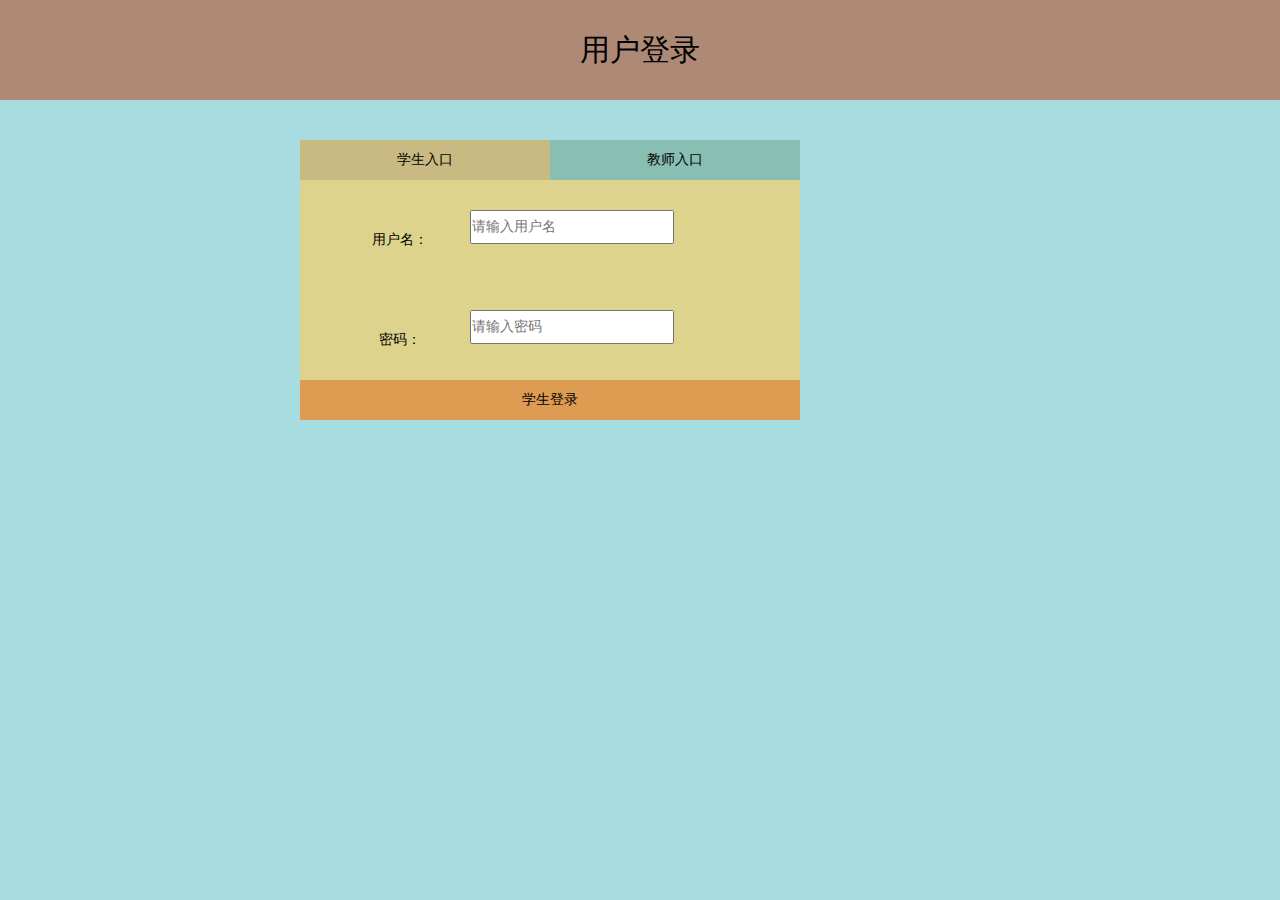
<file: html/index.html>
<!DOCTYPE html>
<html lang="en">

    <head>
        <meta charset="UTF-8">
        <meta name="viewport" content="width=device-width, initial-scale=1.0">
        <title>校园预约系统</title>
        <link rel="stylesheet" href="../css/main.css">
        <script type="text/javascript" src="http://ajax.microsoft.com/ajax/jquery
/jquery-1.4.min.js"></script>
        </script>
        <script src="../js/index.js"></script>
        </script>
    </head>

    <body>
        <header>
            <h1>用户登录</h1>
        </header>
        <div class="center">
            <div class="title">
                <ul>
                    <li id="student" class="current">学生入口</li>
                    <li id="teacher">教师入口</li>
                </ul>
            </div>
            <div class="login">
                <form action="" method="post">
                    <div class="put"><span> 用户名：</span><input type="text" id="username" placeholder="请输入用户名"></div>
                    <div class="put"><span>密码：</span><input type="password" id="password" placeholder="请输入密码"></div>
                    <input type="button" value="学生登录" class="btn" id="btn">
                    <div class="text">
                        <p id="txtHint"></p>
                    </div>
                </form>
            </div>
        </div>
        <footer>

        </footer>
    </body>

</html>
</file>
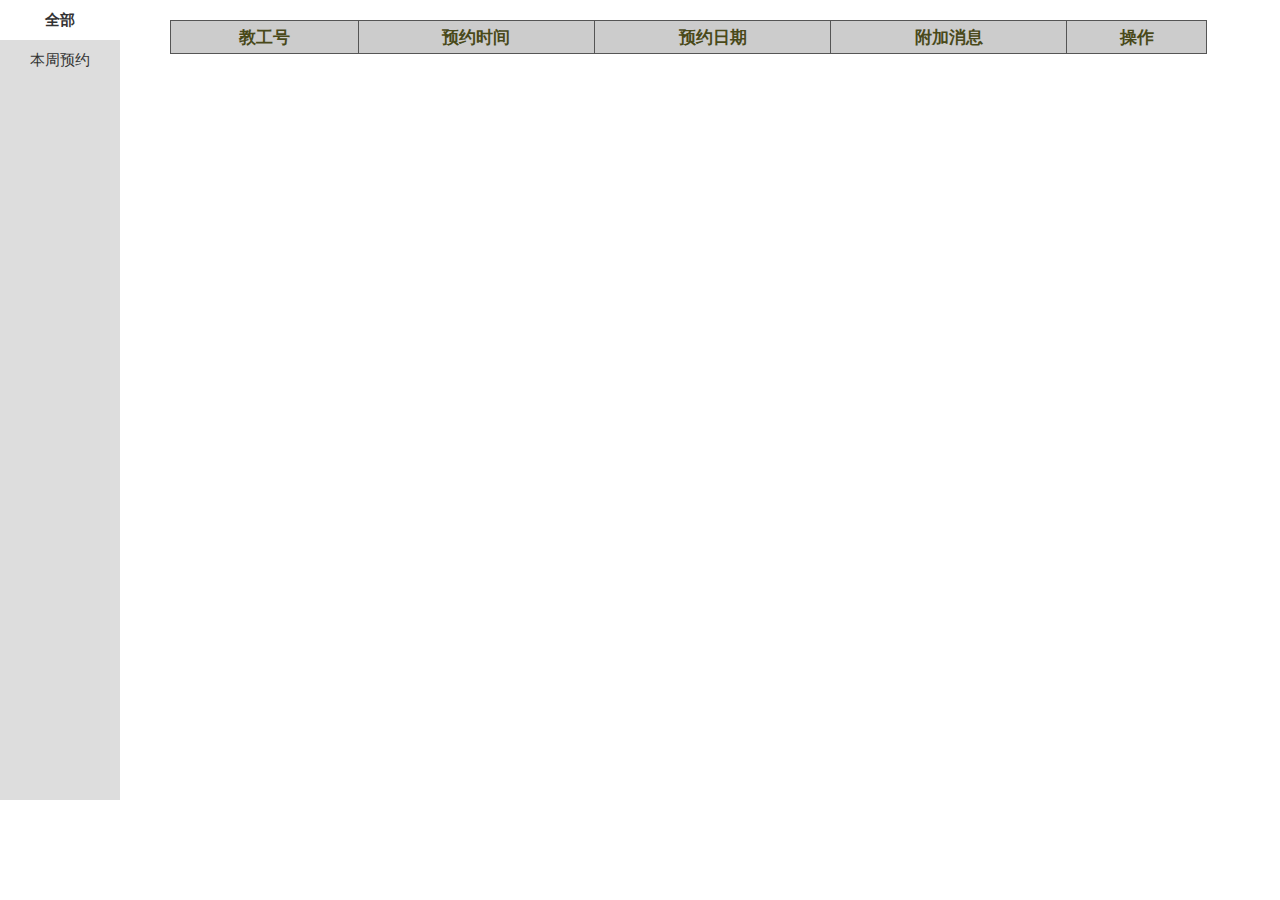
<file: html/myorder.html>
<!DOCTYPE html>
<html lang="en">

    <head>
        <meta charset="UTF-8">
        <meta name="viewport" content="width=device-width, initial-scale=1.0">
        <link rel="stylesheet" href="../css/myorder.css">
        <script type="text/javascript" src="http://ajax.microsoft.com/ajax/jquery/jquery-1.4.min.js"></script>
        </script>
        <script src="../js/myorder.js"></script>
        </script>
        <title>Document</title>
    </head>

    <body>
        <!-- <header>我的预约</header> -->
        <div id="menu">
            <ul>
                <li id="func1" class="current">全部</li>
                <li id="func2">本周预约 </li>
            </ul>
        </div>
        <div id="main">
            <table id="list" >
                <tr id="fir">
                    <th> 教工号 </th>
                    <th> 预约时间 </th>
                    <th> 预约日期 </th>
                    <th> 附加消息 </th>
                    <th> 操作 </th>
                <tr>
            </table>
            <div class="mask hide">
                <div class="prompt_box">
                    <div class="prompt_title">
                        <h3>教师信息</h3>
                    </div>
                    <div class="prompt_cont">
                        <div id="detail">

                        </div>
                        <span id="prompt_close">关闭</span>
                    </div>
                </div>
            </div>
        </div>

    </body>

</html>
</file>
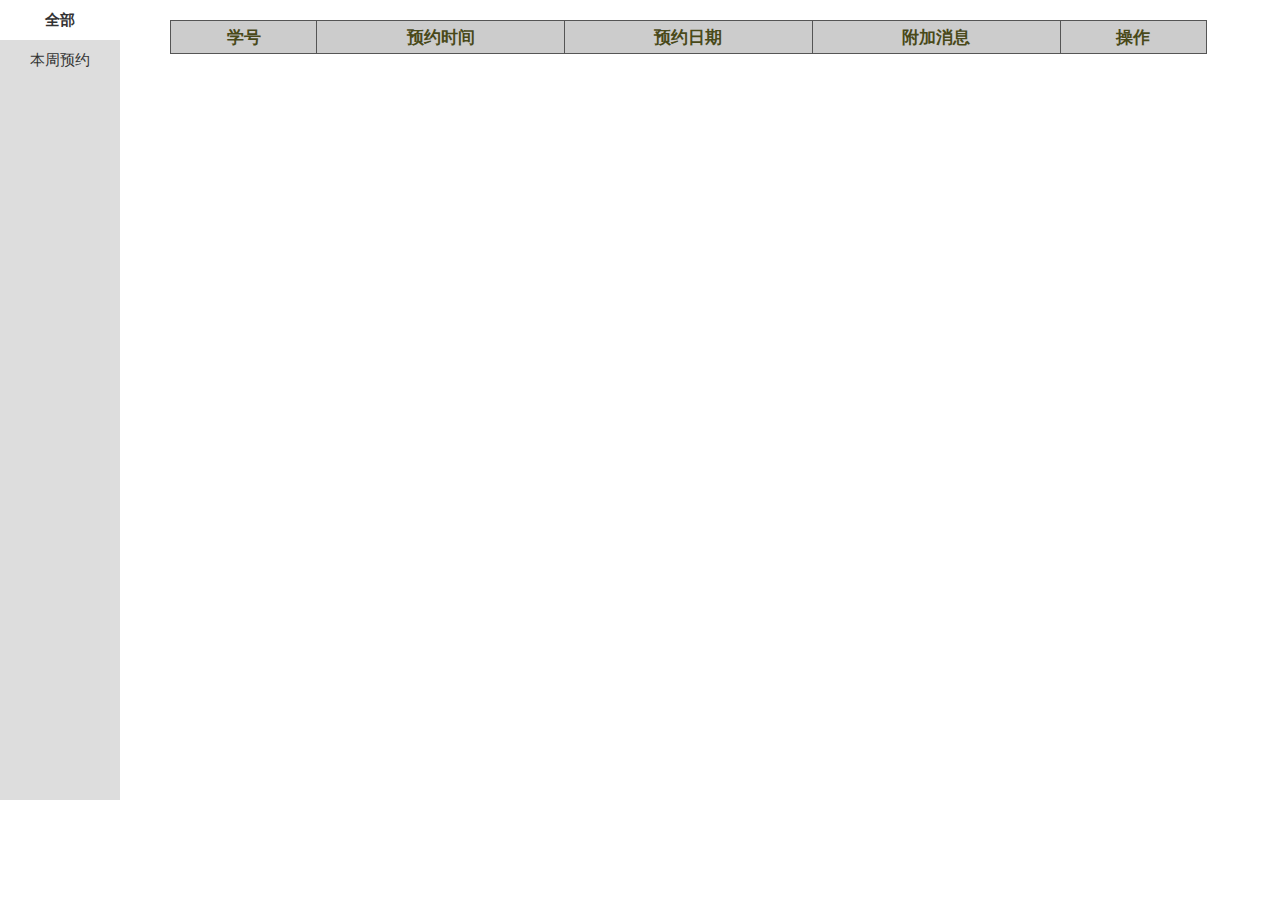
<file: html/myorder_t.html>
<!DOCTYPE html>
<html lang="en">

    <head>
        <meta charset="UTF-8">
        <meta name="viewport" content="width=device-width, initial-scale=1.0">
        <link rel="stylesheet" href="../css/myorder_t.css">
        <script type="text/javascript" src="http://ajax.microsoft.com/ajax/jquery/jquery-1.4.min.js"></script>
        </script>
        <script src="../js/myorder_t.js"></script>
        </script>
        <title>MyOrders</title>
    </head>

    <body>
        <div id="menu">
            <ul>
                <li id="func1" class="current">全部</li>
                <li id="func2">本周预约 </li>
            </ul>
        </div>
        <div id="main">
            <table id="list">
                <tr id="fir">
                    <th> 学号 </th>
                    <th> 预约时间 </th>
                    <th> 预约日期 </th>
                    <th> 附加消息 </th>
                    <th> 操作 </th>
                <tr>
            </table>
            <div class="mask hide">
                <div class="prompt_box">
                    <div class="prompt_title">
                        <h3>学生信息</h3>
                    </div>
                    <div class="prompt_cont">
                        <div id="detail">
        
                        </div>
                        <span id="prompt_close">关闭</span>
                    </div>
                </div>
            </div>
        </div>

    </body>

</html>
</file>
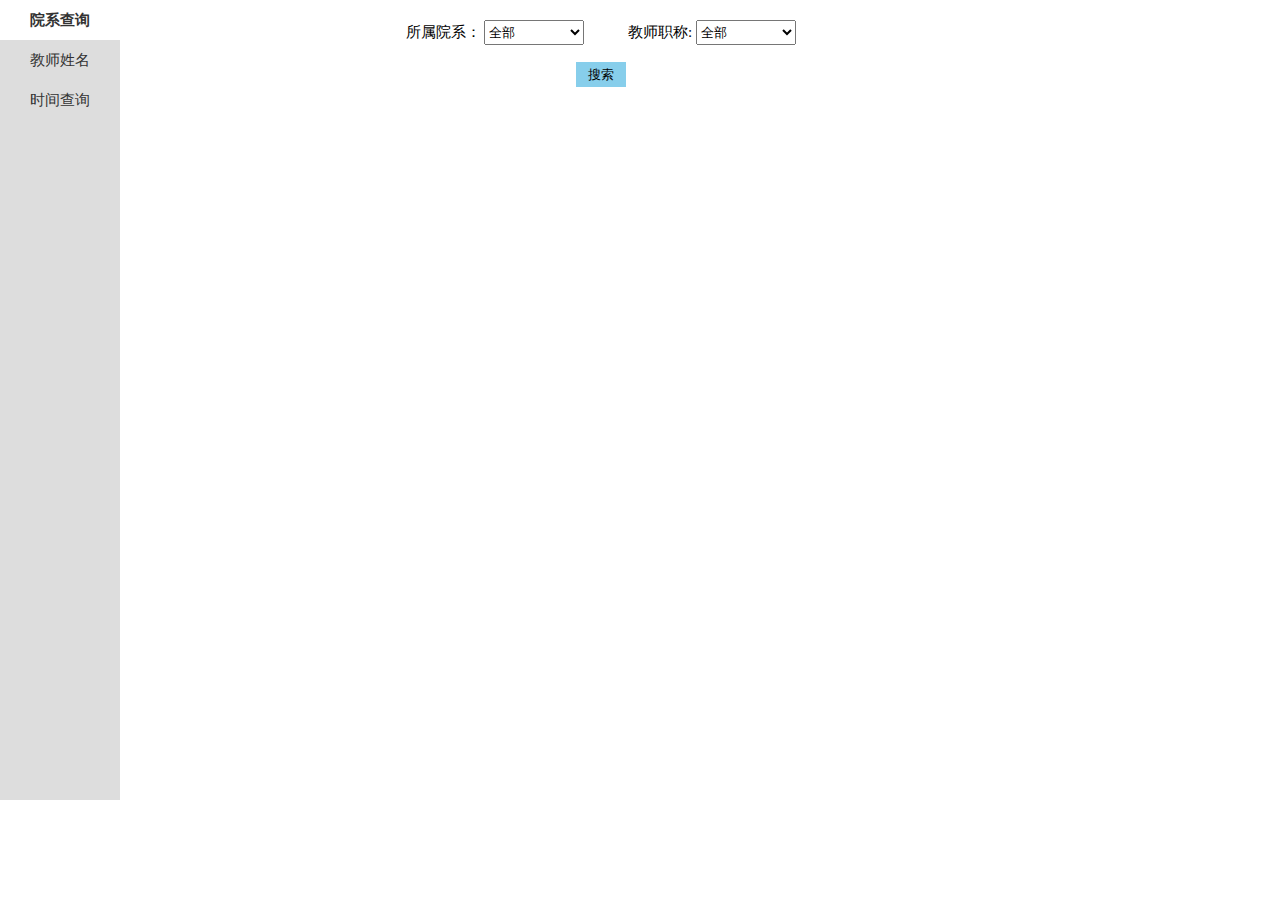
<file: html/order.html>
<!DOCTYPE html>
<html lang="en">

    <head>
        <meta charset="UTF-8">
        <meta name="viewport" content="width=device-width, initial-scale=1.0">
        <title>Document</title>
        <link rel="stylesheet" href="../css/order.css">
        <script src="../js/jquery-3.3.1.min.js"></script>
        <script src="../js/order.js"></script>
    </head>

    <body>
        <div id="search">
            <ul>
                <li id="find1" class="current ">院系查询</li>
                <li id="find2" >教师姓名</li>
                <li id="find3">时间查询</li>
            </ul>
        </div>
        <div id="main">
            <div id="sel">
                <form>
                    <div id="dp" class="show">
                        <span>所属院系：
                            <select name="院系" id="dept">
                                <option value="all">全部</option>
                                <option value="计科">计科</option>
                                <option value="经管">经管</option>
                                <option value="海洋学院">海洋学院</option>
                                <option value="自动化">自动化</option>
                                <option value="船舶学院">船舶学院</option>
                                <option value="语言学院">语言学院</option>
                            </select>
                        </span>
                        <span>教师职称:
                            <select name="职称" id="profession">
                                <option value="all">全部</option>
                                <option value="教授">教授</option>
                                <option value="副教授">副教授</option>
                                <option value="院长">院长</option>
                                <option value="导员">导员</option>
                            </select>
                        </span>
                        <br /><br />
                        <button type="button" id="btn1">搜索</button>
                    </div>
                    <div id="detail">
                        <input type="text" name="" id="name" placeholder="输入职工号或教师姓名">
                        <button type="button" id="btn2">搜索</button>
                    </div>
                    <div id="time">
                        <span>DAY:
                            <select name="day" id="day">
                                <option value="1">Mon</option>
                                <option value="2">Tue</option>
                                <option value="3">Wed</option>
                                <option value="4">Thur</option>
                                <option value="5">Fri</option>
                            </select>
                        </span>
                        <span>TIME:
                            <select name="hour" id="hour">
                                <option value="T1">8:00-9:00</option>
                                <option value="T2">9:00-10:00</option>
                                <option value="T3">10:00-11:00</option>
                                <option value="T4">14:00-15:00</option>
                                <option value="T5">15:00-16:00</option>
                                <option value="T6">16:00-17:00</option>
                            </select>
                        </span>
                        <br /><br />
                        <button type="button" id="btn3">搜索</button>
                    </div>
                </form>
            </div>
            <div id="list">
                <span id="err"></span>
                <table>
                    <tr id="fir">
                        <th>学工号</th>
                        <th>姓名</th>
                        <th>性别</th>
                        <th>院系</th>
                        <th>职称</th>
                        <th>联系方式</th>
                        <th>办公室</th>
                    </tr>
                </table>
            </div>
        </div>

    </body>

</html>
</file>
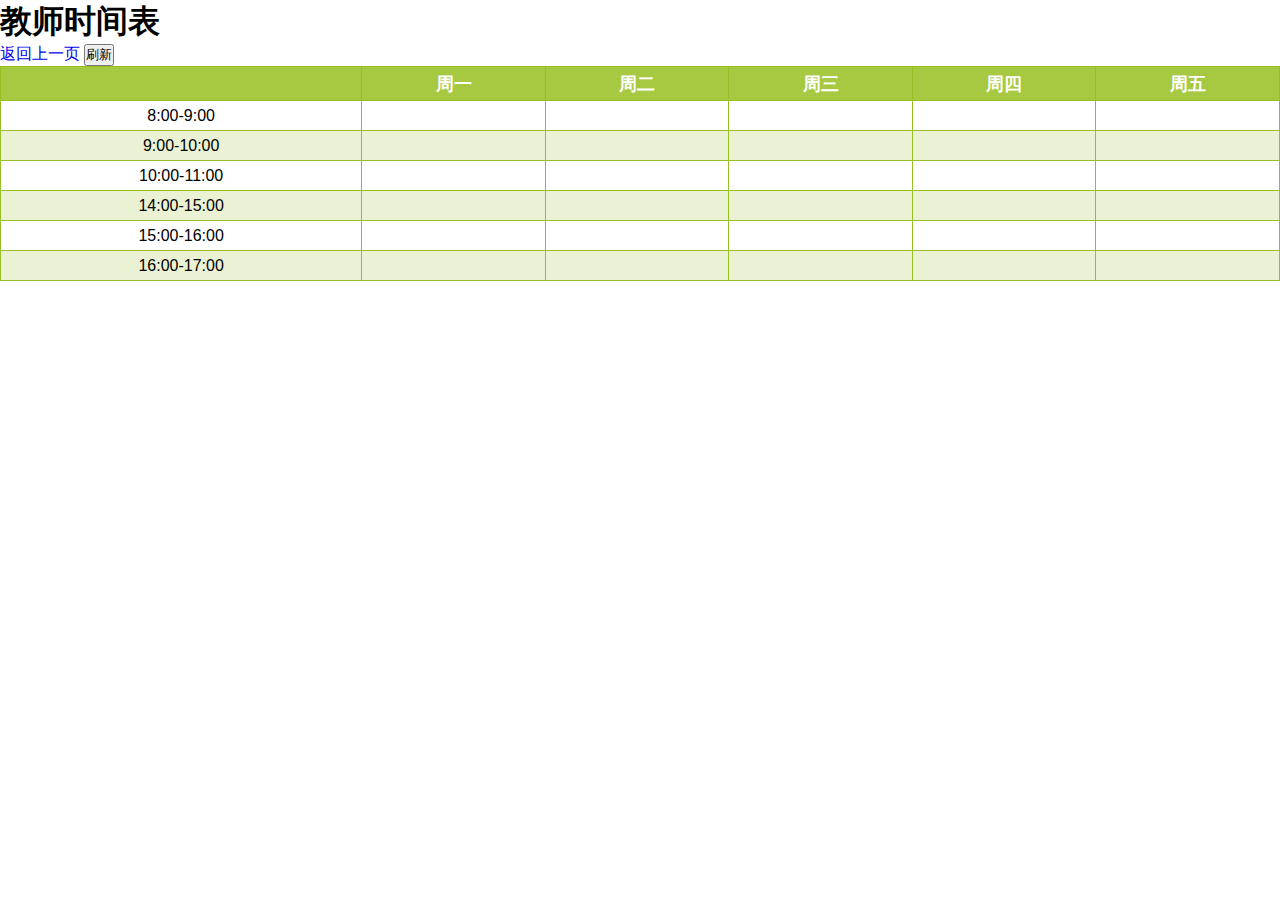
<file: html/order_time.html>
<!DOCTYPE html>
<html lang="en">

    <head>
        <meta charset="UTF-8">
        <meta name="viewport" content="width=device-width, initial-scale=1.0">
        <title>预约表</title>
        <link rel="stylesheet" href="../css/order_time.css">
        <script type="text/javascript" src="http://ajax.microsoft.com/ajax/jquery
/jquery-1.4.min.js"></script>
        </script>
        <script src="../js/order_time.js"></script>
        </script>
    </head>

    <body>
        <header>
            <h1>教师时间表</h1>
            <a href="javascript:history.go(-1)">返回上一页</a>
            <button type="button" id="reflesh">刷新</button>
            <span></span>
        </header>
        <div class="center">
            <div class="tab">
                <table>
                    <tr>
                        <th></th>
                        <th>周一</th>
                        <th>周二</th>
                        <th>周三</th>
                        <th>周四</th>
                        <th>周五</th>
                    </tr>
                    <tr>
                        <td>8:00-9:00</td>
                        <td></td>
                        <td></td>
                        <td></td>
                        <td></td>
                        <td></td>
                    </tr>
                    <tr class="alt">
                        <td>9:00-10:00</td>
                        <td></td>
                        <td></td>
                        <td></td>
                        <td></td>
                        <td></td>
                    </tr>
                    <tr>
                        <td>10:00-11:00</td>
                        <td></td>
                        <td></td>
                        <td></td>
                        <td></td>
                        <td></td>
                    </tr>
                    <tr class="alt">
                        <td>14:00-15:00</td>
                        <td></td>
                        <td></td>
                        <td></td>
                        <td></td>
                        <td></td>
                    </tr>
                    <tr>
                        <td>15:00-16:00</td>
                        <td></td>
                        <td></td>
                        <td></td>
                        <td></td>
                        <td></td>
                    </tr>
                    <tr class="alt">
                        <td>16:00-17:00</td>
                        <td></td>
                        <td></td>
                        <td></td>
                        <td></td>
                        <td></td>
                    </tr>
                </table>
            </div>
            <div class="mask hide">
                <div class="prompt_box">
                    <div class="prompt_title">
                        <h3>系统提示</h3>
                    </div>
                    <div class="prompt_cont">
                        <p class="prompt_text">确定要预约吗，请输入预约目的:<br>
                        <textarea name="msg" id="s_msg" cols="30" rows="3" autofocus maxlength="64" placeholder="请不要超过32字">
                        </textarea></p>
                        <span class="prompt_sure">确定</span>
                        <span class="prompt_cancel">取消</span>
                    </div>
                </div>
            </div>

        </div>
        <footer>

        </footer>
    </body>

</html>
</file>
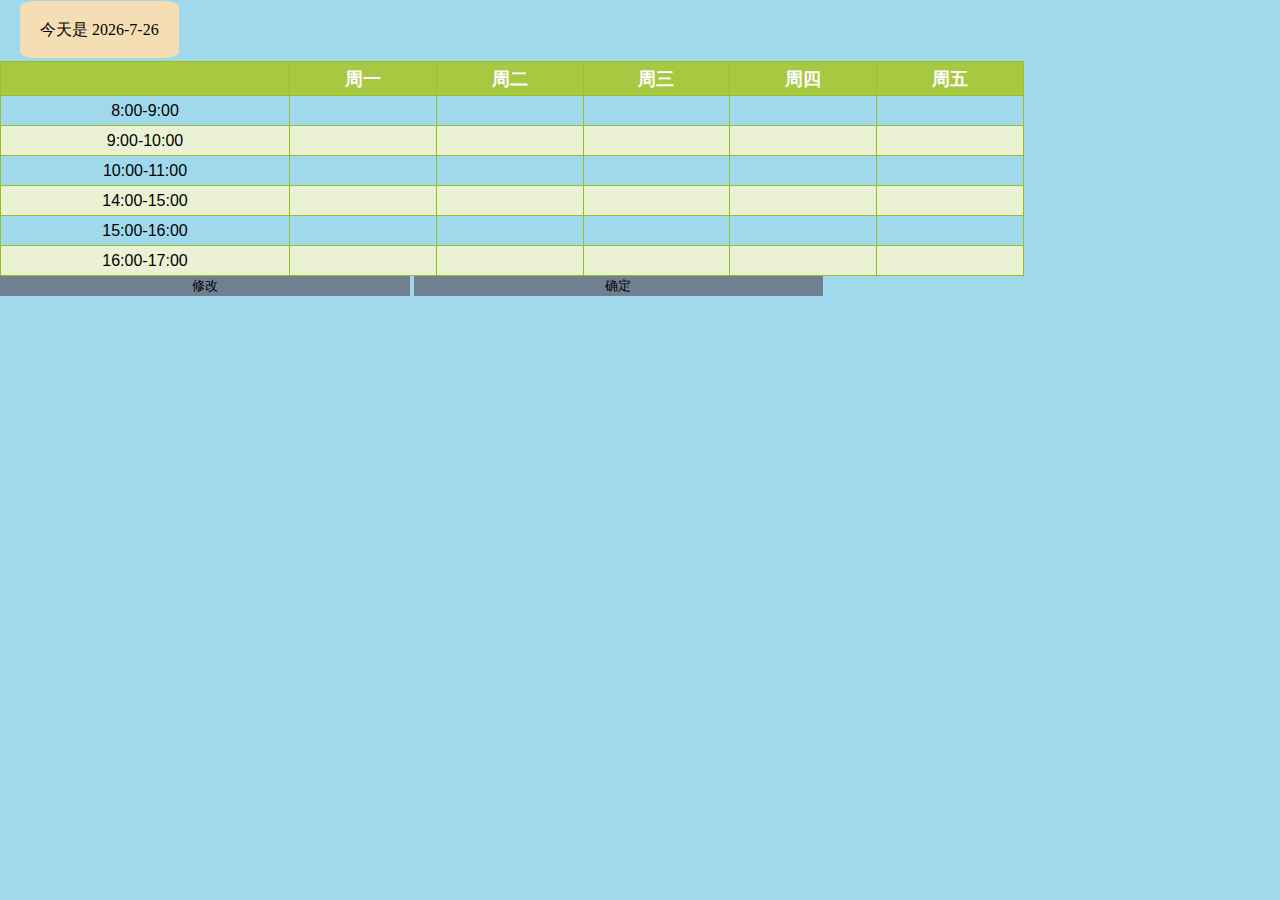
<file: html/timetable.html>
<!DOCTYPE html>
<html lang="en">

    <head>
        <meta charset="UTF-8">
        <meta name="viewport" content="width=device-width, initial-scale=1.0">
        <title>Document</title>
        <link rel="stylesheet" href="../css/timetable.css">
        <script src="../js/jquery-3.3.1.min.js"></script>
        <script src="../js/timetable.js"></script>
    </head>

    <body>
        <header>
            <span id="time"></span>
        </header>
        <div id="timetable">
            <table>
                <tr>
                    <th></th>
                    <th>周一</th>
                    <th>周二</th>
                    <th>周三</th>
                    <th>周四</th>
                    <th>周五</th>
                </tr>
                <tr>
                    <td>8:00-9:00</td>
                    <td></td>
                    <td></td>
                    <td></td>
                    <td></td>
                    <td></td>
                </tr>
                <tr class="alt">
                    <td>9:00-10:00</td>
                    <td></td>
                    <td></td>
                    <td></td>
                    <td></td>
                    <td></td>
                </tr>
                <tr>
                    <td>10:00-11:00</td>
                    <td></td>
                    <td></td>
                    <td></td>
                    <td></td>
                    <td></td>
                </tr>
                <tr class="alt">
                    <td>14:00-15:00</td>
                    <td></td>
                    <td></td>
                    <td></td>
                    <td></td>
                    <td></td>
                </tr>
                <tr>
                    <td>15:00-16:00</td>
                    <td></td>
                    <td></td>
                    <td></td>
                    <td></td>
                    <td></td>
                </tr>
                <tr class="alt">
                    <td>16:00-17:00</td>
                    <td></td>
                    <td></td>
                    <td></td>
                    <td></td>
                    <td></td>
                </tr>
            </table>
        </div>
        <div id="btn">
            <button id="change">修改</button>
            <button id="submit">确定</button>
        </div>

        <div class="mask hide">
            <div class="prompt_box">
                <div class="prompt_title">
                    <h3>系统提示</h3>
                </div>
                <div class="prompt_cont">
                    <p class="prompt_text">确定要修改您的时间表吗？</p>

                    <span class="prompt_sure">确定</span>
                    <span class="prompt_cancel">取消</span>
                </div>
            </div>
        </div>

    </body>

</html>
</file>
<file: css/main.css>
*{
    margin: 0;
    padding: 0;
    font:14px "Microsoft YaHei","宋体",san-serif;
}

body{
    width: 100% auto;
    background-color:rgb(167,220,224);
}

header{
    background-color: rgb(173,137,118);
    height: 100px;
    overflow: hidden;
    width: 100%;
}
h1{    
    font-size: 30px;
    line-height: 100px;
    height: 100px;
    text-align: center;
}
.center{
    margin-top: 40px;
    margin-left: 300px;
}
.title{
    
    width: 500px;
    text-align: center;
    background-color: rgb(137,190,178);
    overflow: hidden;
}
.title ul{
    list-style-type:none;
    overflow: hidden;
}
.title ul li {
    display:block;
    width:50%;
    height: 40px;
    line-height: 40px;
    float: left;
}
.title ul .current{
    background-color: rgb(201,186,131);
}
.login {
    background: rgb(222,211,140);
    width: 500px;
    /* border: 1px solid white; */
    text-align: center;
}
.login .put {
    width: 100%;
    padding: 30px;
    height: 40px;
    line-height: 40px;
    overflow: hidden;
}
.login .put span{
    display: block;
    width: 100px;
    height: 40px;
    margin: 10px 20px;
    float: left;
    line-height:40px ;

}
.login .put input {
    display: block;
    width: 200px;
    height: 30px;
    float: left;
    line-height:30px ;

}
.btn{
    display: block;
    width: 500px;
    height: 40px;
    border: none;
    background-color:rgb(222,156,83);

}

.text {
    margin: auto;
    text-align: center;
    color: red;
    font-size: 12px;
}
</file>
<file: css/myorder.css>
*{
    margin: 0;
    padding: 0;
}
body {
    font-size: 15px;
    font-family: 楷体;
    background-color: #fff;
}
#menu {
    position: fixed;
    top: 0;
    left: 0;
    width: 120px;
    height: 800px;
    background-color: #ddd;
}
#menu ul {
    width: 100%;
}
#menu li {
    list-style-type: none;
    width: 100%;
    height: 40px;
    text-align: center;
    line-height: 40px;
    color: #333;
}

#menu ul .current {
    background-color: #fff;
    font-weight: bold;
}

#main {
    width: 90%;
    margin-left: 160px;
}

table{
    margin: 20px;
    width: 80%;
    text-align: center;
    line-height: 1.5em;
    font-family:"Trebuchet MS", Arial, Helvetica, sans-serif;
    width:90%;
    margin-left: 10px;
    border-collapse:collapse;
}

td, th {
    font-size:1em;
    border:1px solid #555;
    padding:3px 7px 2px 7px;
}

th {
    font-size:1.1em;
    padding-top:5px;
    padding-bottom:4px;
    background-color:#ccc;
    color:rgb(73, 73, 25);
}
.mask{
    background-color:rgba(0,0,0,0.2); 
    width:100%; 
    height:100%;
    position:fixed;
    top:0;
    left:0;
}
.prompt_box
{
    width:450px;
    height:250px;
    background:#ffffff;
    border-radius:6px;
    position:fixed;
    top:25%; 
    left:50%; 
    margin-left:-200px;
    overflow: hidden;
}
.prompt_box .prompt_title
{
    height:40px;
    line-height:40px;
    padding-left:20px;
    border-bottom:2px solid #1a9ebf;
    background:#e6e6e6;
}
.prompt_box .prompt_title h3
{
    font-size:16px;
    color: #333333; 
    margin-top:0;
}
 
.prompt_box .prompt_cont
{
    position: relative;
    height:208px;
}
.prompt_box .prompt_cont #detail
{
    padding: 30px 50px 0;
    line-height:20px;
    text-align: center;
    overflow: hidden;
}

.prompt_box .prompt_cont #prompt_close
{
    position: absolute;
    right:200px;
    bottom:20px;
    width:50px;
    height: 26px;
    background:#1a9ebf;
    border-radius:5px;
    color:#ffffff;
    font-size: 14px;
    line-height:26px;
    text-align: center;
}
#detail label {
    display: block;
    width: 70px;
    height: 30px;
    text-align: left;
    line-height: 30px;
    float: left;
}

#detail span {
    display: block;
    width: 100px;
    height: 30px;
    text-align: left;
    line-height: 30px;
    float: left;
}
.hide
{
    display:none;
}
.show
{
    display:block;
}
</file>
<file: css/myorder_t.css>
*{
    margin: 0;
    padding: 0;
}
body {
    font-size: 15px;
    font-family: 楷体;
    background-color: #fff;
}
#menu {
    position: fixed;
    top: 0;
    left: 0;
    width: 120px;
    height: 800px;
    background-color: #ddd;
}
#menu ul {
    width: 100%;
}
#menu li {
    list-style-type: none;
    width: 100%;
    height: 40px;
    text-align: center;
    line-height: 40px;
    color: #333;
}

#menu ul .current {
    background-color: #fff;
    font-weight: bold;
}

#main {
    width: 90%;
    margin-left: 160px;
}

table{
    margin: 20px;
    width: 80%;
    text-align: center;
    line-height: 1.5em;
    font-family:"Trebuchet MS", Arial, Helvetica, sans-serif;
    width:90%;
    margin-left: 10px;
    border-collapse:collapse;
}

td, th {
    font-size:1em;
    border:1px solid #555;
    padding:3px 7px 2px 7px;
}

th {
    font-size:1.1em;
    padding-top:5px;
    padding-bottom:4px;
    background-color:#ccc;
    color:rgb(73, 73, 25);
}
.mask{
    background-color:rgba(0,0,0,0.2); 
    width:100%; 
    height:100%;
    position:fixed;
    top:0;
    left:0;
}
.prompt_box
{
    width:450px;
    height:250px;
    background:#ffffff;
    border-radius:6px;
    position:fixed;
    top:25%; 
    left:50%; 
    margin-left:-200px;
    overflow: hidden;
}
.prompt_box .prompt_title
{
    height:40px;
    line-height:40px;
    padding-left:20px;
    border-bottom:2px solid #1a9ebf;
    background:#e6e6e6;
}
.prompt_box .prompt_title h3
{
    font-size:16px;
    color: #333333; 
    margin-top:0;
}
 
.prompt_box .prompt_cont
{
    position: relative;
    height:208px;
}
.prompt_box .prompt_cont #detail
{
    padding: 30px 50px 0;
    line-height:20px;
    text-align: center;
    overflow: hidden;
}

.prompt_box .prompt_cont #prompt_close
{
    position: absolute;
    right:200px;
    bottom:20px;
    width:50px;
    height: 26px;
    background:#1a9ebf;
    border-radius:5px;
    color:#ffffff;
    font-size: 14px;
    line-height:26px;
    text-align: center;
}
#detail label {
    display: block;
    width: 70px;
    height: 30px;
    text-align: left;
    line-height: 30px;
    float: left;
}

#detail span {
    display: block;
    width: 100px;
    height: 30px;
    text-align: left;
    line-height: 30px;
    float: left;
}
.hide
{
    display:none;
}
.show
{
    display:block;
}
</file>
<file: css/order.css>
* {
    margin: 0;
    padding: 0;
}
body {
    font-size: 15px;
    font-family: 楷体;
    background-color: #fff;
}
#search {
    position: fixed;
    top: 0;
    left: 0;
    width: 120px;
    height: 800px;
    background-color: #ddd;
}
#search ul {
    width: 100%;
}
#search li {
    list-style-type: none;
    width: 100%;
    height: 40px;
    text-align: center;
    line-height: 40px;
    color: #333;
}

#search ul .current {
    background-color: #fff;
    font-weight: bold;
}

#main {
    width: 90%;
    margin-left: 140px;
}
#sel div {
    display: none;
}
#sel .show {
    display: block;
}
#sel {
    float: left;
    width: 80%;
}
#sel div {
    margin: 20px 0;
    width: 100%;
    text-align: center;
}
#sel select {
    width: 100px;
    height: 25px;
}
#sel span {
    margin: 20px;
}
#sel input {
    width: 150px;
    height: 25px;
}
#sel button {
    width: 50px;
    height: 25px;
    background-color: skyblue;
    border: none;
}

#show {
    overflow: hidden;
}

table{
    text-align: center;
    line-height: 1.5em;
    font-family:"Trebuchet MS", Arial, Helvetica, sans-serif;
    width:90%;
    margin-left: 10px;
    border-collapse:collapse;
}

td, th {
    font-size:1em;
    border:1px solid #555;
    padding:3px 7px 2px 7px;
}

th {
    font-size:1.1em;
    padding-top:5px;
    padding-bottom:4px;
    background-color:#ccc;
    color:rgb(73, 73, 25);
}
</file>
<file: css/order_time.css>
*{
    margin: 0;
    padding: 0;
    list-style: none;
    text-decoration: none;
}
a {
    text-decoration: none;
}
table{
    line-height: 1.5em;
    text-align:center;
    font-family:"Trebuchet MS", Arial, Helvetica, sans-serif;
    width:100%;
    border-collapse:collapse;
}

td, th {
    font-size:1em;
    border:1px solid #98bf21;
    padding:3px 7px 2px 7px;
}

th {
    font-size:1.1em;
    padding-top:5px;
    padding-bottom:4px;
    background-color:#A7C942;
    color:#ffffff;
}

tr.alt td {
    color:#000000;
    background-color:#EAF2D3;
}

.mask{
    background-color:rgba(0,0,0,0.2); 
    width:100%; 
    height:100%;
    position:fixed;
    top:0;
    left:0;
}
.prompt_box
{
    width:400px;
    height:200px;
    background:#ffffff;
    border-radius:6px;
    position:fixed;
    top:25%; 
    left:50%; 
    margin-left:-200px;
    overflow: hidden;
}
.prompt_box .prompt_title
{
    height:40px;
    line-height:40px;
    padding-left:20px;
    border-bottom:2px solid #1a9ebf;
    background:#e6e6e6;
}
.prompt_box .prompt_title h3
{
    font-size:16px;
    color: #333333; 
    margin-top:0;
}
 
.prompt_box .prompt_cont
{
    position: relative;
    height:158px;
}
.prompt_box .prompt_cont .prompt_text
{
    height: 100px;
    line-height:40px;
    text-align: center;
}
.prompt_box .prompt_cont .prompt_sure 
{
    position: absolute;
    left:100px;
    bottom:20px;
    width:50px;
    height: 26px;
    background:#1a9ebf;
    border-radius:5px;
    color:#ffffff;
    font-size: 14px;
    line-height:26px;
    text-align: center;
}
.prompt_box .prompt_cont .prompt_cancel
{
    position: absolute;
    right:100px;
    bottom:20px;
    width:50px;
    height: 26px;
    background:#1a9ebf;
    border-radius:5px;
    color:#ffffff;
    font-size: 14px;
    line-height:26px;
    text-align: center;
}
.hide
{
    display:none;
}
.show
{
    display:block;
}
</file>
<file: css/timetable.css>
*{
    margin: 0;
    padding: 0;
}

body{
    width: 100% auto;
    background-color:rgb(160, 217, 235);
}

header {
    margin: 20px;
}
header #time {
    padding: 20px;
    border-radius: 10%;
    background-color: wheat;
}

#timetable {
    width: 80%;
}

#timetable table{
    line-height: 1.5em;
    text-align:center;
    font-family:"Trebuchet MS", Arial, Helvetica, sans-serif;
    width:100%;
    border-collapse:collapse;
}

#timetable td, th {
    font-size:1em;
    border:1px solid #98bf21;
    padding:3px 7px 2px 7px;
}

#timetable th {
    font-size:1.1em;
    padding-top:5px;
    padding-bottom:4px;
    background-color:#A7C942;
    color:#ffffff;
}

#timetable tr.alt td {
    color:#000000;
    background-color:#EAF2D3;
}

#btn {
    width: 80%;
}
#btn button {
    width: 40%;
    border: none;
    height: 20px;
    background-color: slategrey;
}

.mask{
    background-color:rgba(0,0,0,0.2); 
    width:100%; 
    height:100%;
    position:fixed;
    top:0;
    left:0;
}
.prompt_box
{
    width:400px;
    height:200px;
    background:#ffffff;
    border-radius:6px;
    position:fixed;
    top:25%; 
    left:50%; 
    margin-left:-200px;
    overflow: hidden;
}
.prompt_box .prompt_title
{
    height:40px;
    line-height:40px;
    padding-left:20px;
    border-bottom:2px solid #1a9ebf;
    background:#e6e6e6;
}
.prompt_box .prompt_title h3
{
    font-size:16px;
    color: #333333; 
    margin-top:0;
}
 
.prompt_box .prompt_cont
{
    position: relative;
    height:158px;
}
.prompt_box .prompt_cont .prompt_text
{
    line-height:120px;
    text-align: center;
}
.prompt_box .prompt_cont .prompt_sure 
{
    position: absolute;
    left:100px;
    bottom:20px;
    width:50px;
    height: 26px;
    background:#1a9ebf;
    border-radius:5px;
    color:#ffffff;
    font-size: 14px;
    line-height:26px;
    text-align: center;
}
.prompt_box .prompt_cont .prompt_cancel
{
    position: absolute;
    right:100px;
    bottom:20px;
    width:50px;
    height: 26px;
    background:#1a9ebf;
    border-radius:5px;
    color:#ffffff;
    font-size: 14px;
    line-height:26px;
    text-align: center;
}
.hide
{
    display:none;
}
.show
{
    display:block;
}
</file>
